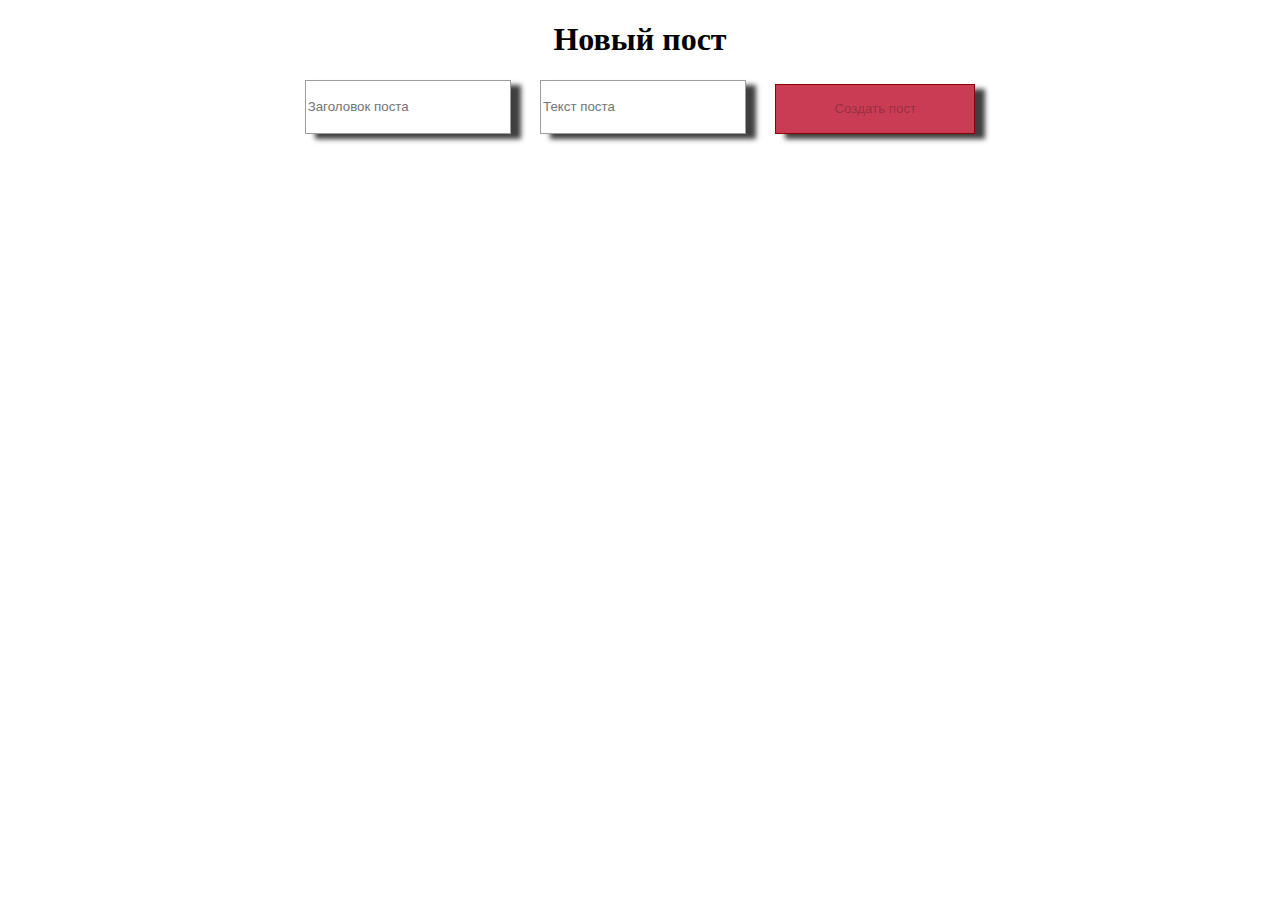
<file: POST/index.html>
<!DOCTYPE html>
<html lang="en">

<head>
    <meta charset="UTF-8">
    <meta http-equiv="X-UA-Compatible" content="IE=edge">
    <meta name="viewport" content="width=device-width, initial-scale=1.0">
    <title>Блог</title>
    <link rel="stylesheet" href="./index.css">
</head>

<body>
    <main class="wrapper">
        <form class="post-form" name="postForm">
            <h1 class="main__title">Новый пост</h1>
            <div class="main___container" onkeyup="checkInputs()">
                <label for="title-post">
                    <input class="text__input" name="title" type="text" id="title-post" placeholder="Заголовок поста">
                </label>
                <label for="text-post">
                    <input class="text__input" name="text" type="text" id="text-post" placeholder="Текст поста">
                </label>
                <input class="btn" onclick="publishPost()" type="button" name="btn" id="" value="Создать пост">
            </div>

            <div class="posts">

            </div>
    </main>
    <script src="./index.js"></script>
</body>

</html>
</file>
<file: POST/index.css>
.wrapper {
    box-sizing: border-box;
    margin: 0 auto;
    max-width: 900px;
}

.main__title {
    text-align: center;
}

.main___container {
    margin: 0 auto;
    width: 700px;
    display: flex;
    justify-content: space-around;
    align-items: center;
    align-items: flex-end;
    margin-bottom: 60px;
}

.text__input {
    width: 200px;
    height: 50px;
    border: 1px solid rgb(157, 157, 157);
    box-shadow: 10px 5px 5px rgb(63, 63, 63);
}

.btn {
    box-shadow: 10px 5px 5px rgb(63, 63, 63);
    cursor: pointer;
    background-color: rgb(202, 60, 84);
    width: 200px;
    height: 50px;
    border: 1px solid rgb(136, 2, 2);

}

.btn:hover {
    opacity: 0.9;
}

.post-container {
    text-align: center;
    border: 1px dotted black;
    box-shadow: 10px 5px 5px rgb(63, 63, 63);
    margin-bottom: 10px;
}
</file>
